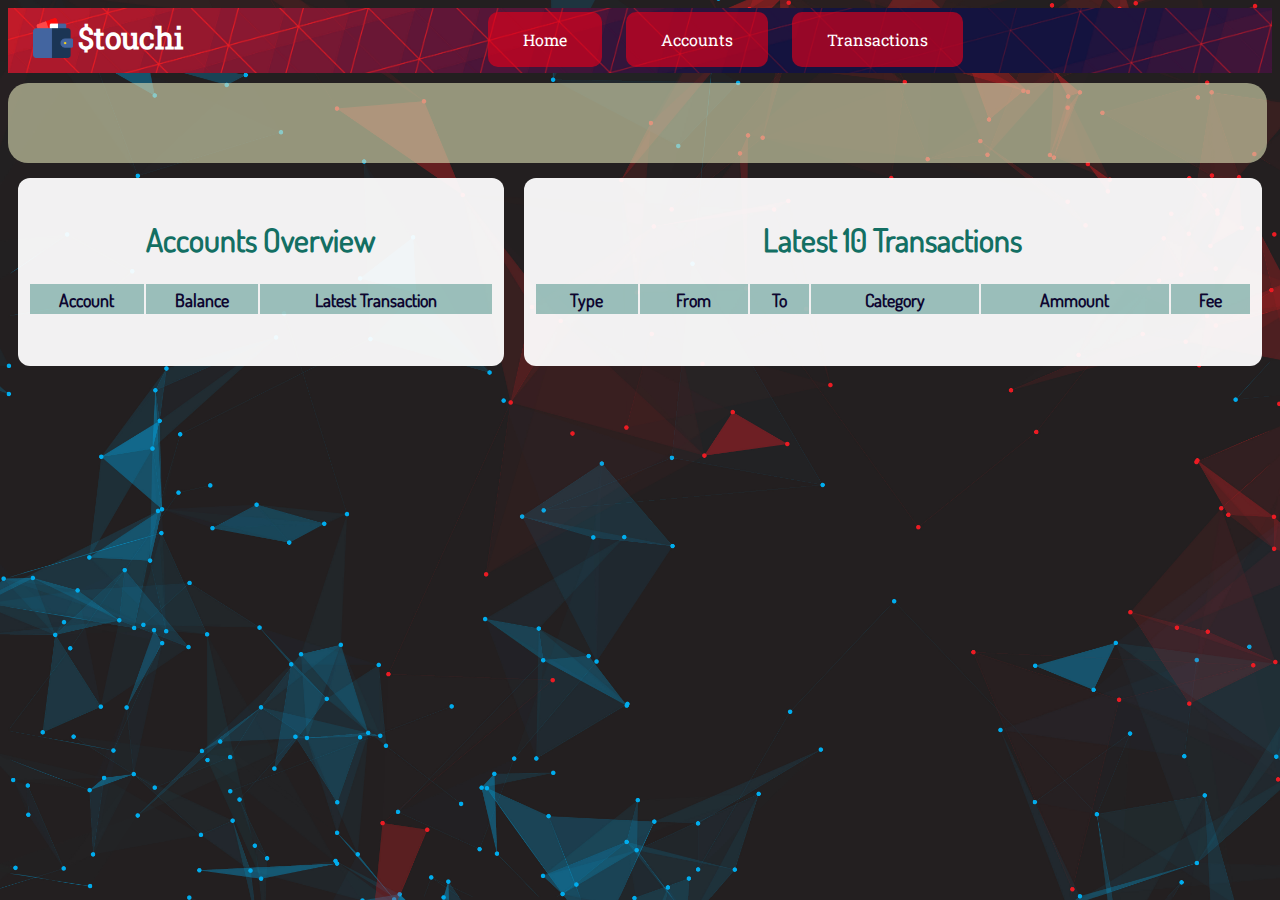
<file: index.html>
<!DOCTYPE html>
<html lang="en">

<head>
    <meta charset="UTF-8" />
    <meta name="viewport" content="width=device-width, initial-scale=1.0" />
    <title>Stouchi</title>
    <link rel="stylesheet" href="assets/css/main.css">
</head>

<body>
    <section class="header">
        <div class="logo-container">
            <img class="logo" src="assets/images/wallet.png" alt="">
            <div class="title"><b>$</b>touchi</div>
        </div>
        <nav>
            <ul>
                <li><a class="nav-link" href="index.html">Home</a></li>
                <li><a class="nav-link" href="accounts.html">Accounts</a></li>
                <li><a class="nav-link" href="transactions.html">Transactions</a></li>
            </ul>
        </nav>
    </section>
    <section class="tool-section"></section>

    <section class="content">
        <div class="column-section">
            <div class="section-title">
                <h1>Accounts Overview</h1>
            </div>
            <div class="section-body">
                <table style="width: 100%;">
                    <thead>
                        <tr>
                            <th>Account</th>
                            <th>Balance</th>
                            <th>Latest Transaction</th>
                        </tr>
                    </thead>
                    <tbody id="accounts-overview">
                    </tbody>
                </table>
            </div>
        </div>
        <div class="column-section">
            <div class="section-title">
                <h1>Latest 10 Transactions</h1>
            </div>

            <div class="section-body">
                <table style="width: 100%;">
                    <thead>
                        <tr>
                            <th>Type</th>
                            <th>From</th>
                            <th>To</th>
                            <th>Category</th>
                            <th>Ammount</th>
                            <th>Fee</th>
                        </tr>
                    </thead>
                    <tbody id="latest-transactions"></tbody>
                </table>
            </div>
        </div>
    </section>
    <section class="footer"></section>
    <script src="https://code.jquery.com/jquery-3.7.1.js"
        integrity="sha256-eKhayi8LEQwp4NKxN+CfCh+3qOVUtJn3QNZ0TciWLP4=" crossorigin="anonymous"></script>
    <script src="assets/scripts/callbacks.js"></script>
    <script src="assets/scripts/main.js"></script>
    <script src="assets/scripts/transactionsFilters.js"></script>
    <script src="assets/scripts/table.js"></script>
    <script src="assets/scripts/summary.js"></script>
    <script src="assets/scripts/transactions.js"></script>

</body>

</html>
</file>
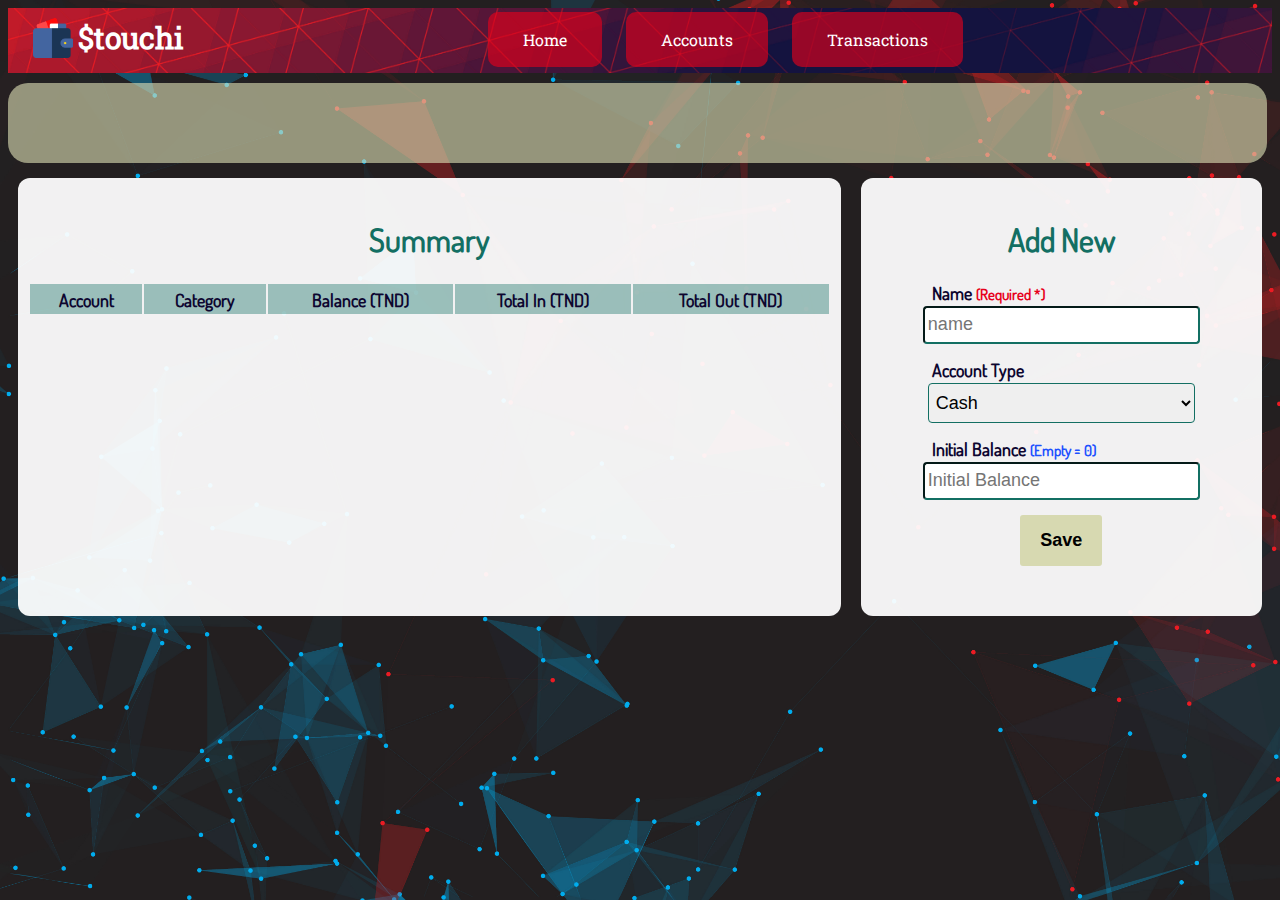
<file: accounts.html>
<!DOCTYPE html>
<html lang="en">

<head>
    <meta charset="UTF-8" />
    <meta name="viewport" content="width=device-width, initial-scale=1.0" />
    <title>Stouchi</title>
    <link rel="stylesheet" href="assets/css/main.css">
    <link rel="stylesheet" href="assets/css/accounts.css">
</head>

<body>
    <section class="header">
        <div class="logo-container">
            <img class="logo" src="assets/images/wallet.png" alt="">
            <div class="title"><b>$</b>touchi</div>
        </div>
        <nav>
            <ul>
                <li><a class="nav-link" href="index.html">Home</a></li>
                <li><a class="nav-link" href="accounts.html">Accounts</a></li>
                <li><a class="nav-link" href="transactions.html">Transactions</a></li>
            </ul>
        </nav>
    </section>
    <section class="tool-section"></section>
    <section class="content">
        <div id="summary" class="column-section summary-section">
            <div class="section-title">
                <h1>Summary</h1>
            </div>

            <div class="section-body">
                <table style="width: 100%;">
                    <thead>
                        <tr>
                            <th>Account</th>
                            <th>Category</th>
                            <th>Balance (TND)</th>
                            <th>Total In (TND)</th>
                            <th>Total Out (TND)</th>
                        </tr>
                    </thead>
                    <tbody>
                    </tbody>
                </table>
            </div>
        </div>
        <div class="column-section new-account-section">
            <div class="section-title">
                <h1>Add New</h1>
            </div>

            <div class="section-body input-section">

                <div class="input-label">Name <small style="color: #E7001B;">(Required *)</small></div>
                <input id="name" placeholder="name">

                <div class="input-label">Account Type</div>
                <select id="category">
                    <option value="Cash">Cash</option>
                    <option value="Bank">Bank</option>
                    <option value="Bank">Crypto</option>
                </select>

                <div class="input-label">Initial Balance <small style="color: #1D50FF;">(Empty = 0)</small></div>
                <input id="balance" placeholder="Initial Balance">

                <button id="submit-account">Save</button>
            </div>
        </div>
    </section>
    <section id="content" class="content"></section>
    <section class="footer"></section>

    <script src="https://code.jquery.com/jquery-3.7.1.js"
        integrity="sha256-eKhayi8LEQwp4NKxN+CfCh+3qOVUtJn3QNZ0TciWLP4=" crossorigin="anonymous"></script>
    <script src="assets/scripts/callbacks.js"></script>
    <script src="assets/scripts/main.js"></script>
    <script src="assets/scripts/transactionsFilters.js"></script>
    <script src="assets/scripts/table.js"></script>
    <script src="assets/scripts/accounts.js"></script>
    <script src="assets/scripts/summary.js"></script>
</body>

</html>
</file>
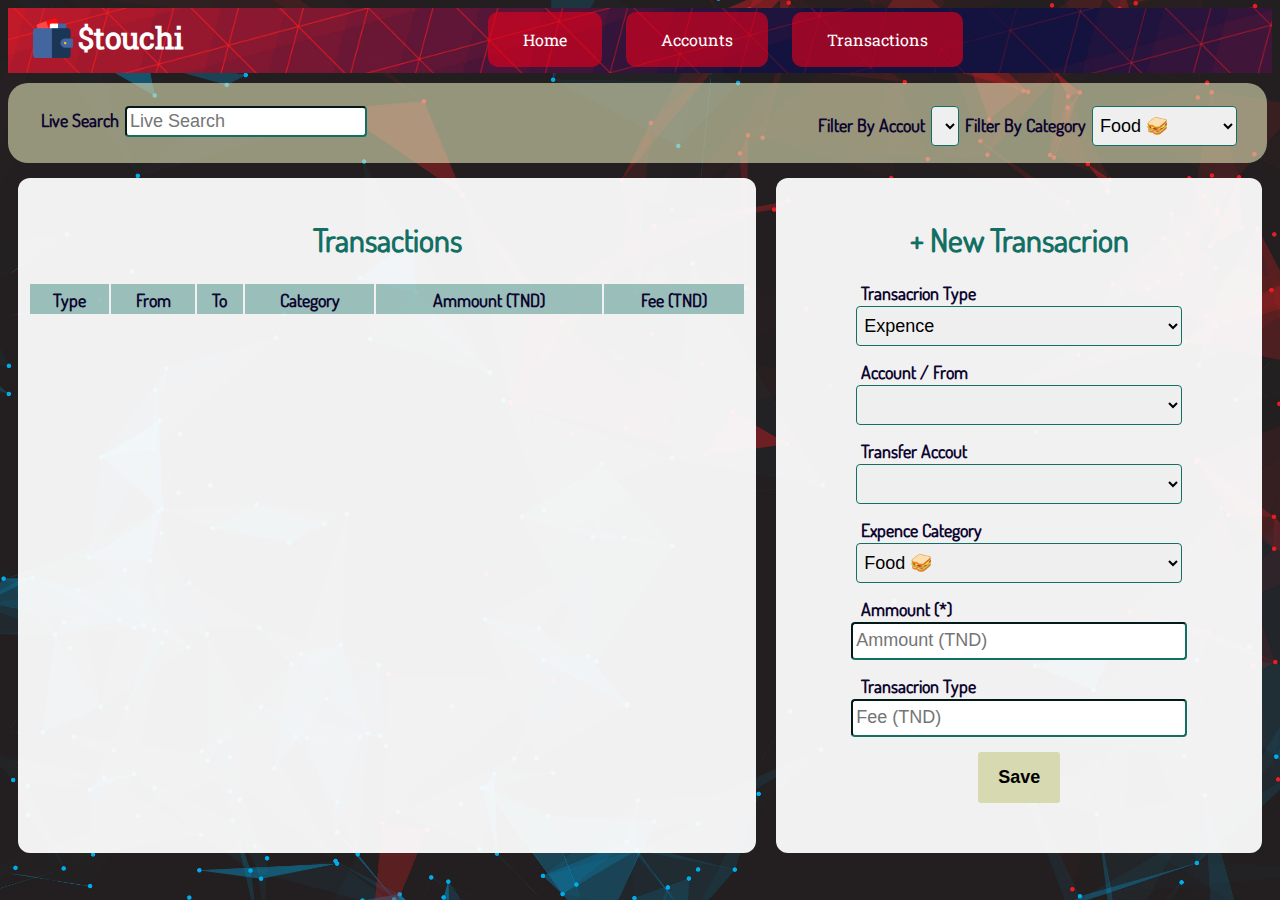
<file: transactions.html>
<!DOCTYPE html>
<html lang="en">

<head>
    <meta charset="UTF-8" />
    <meta name="viewport" content="width=device-width, initial-scale=1.0" />
    <title>Stouchi</title>
    <link rel="stylesheet" href="assets/css/main.css">
    <link rel="stylesheet" href="assets/css/accounts.css">
    <link rel="stylesheet" href="assets/css/transactions.css">
</head>

<body>
    <section class="header">
        <div class="logo-container">
            <img class="logo" src="assets/images/wallet.png" alt="">
            <div class="title"><b>$</b>touchi</div>
        </div>
        <nav>
            <ul>
                <li><a class="nav-link" href="index.html">Home</a></li>
                <li><a class="nav-link" href="accounts.html">Accounts</a></li>
                <li><a class="nav-link" href="transactions.html">Transactions</a></li>
            </ul>
        </nav>
    </section>
    <section class="tool-section">
        <div class="left-filter">
            <div class="input-label">Live Search</div>
            <input type="text" id="live-search" placeholder="Live Search">
        </div>
        <div class="right-filter">
            <div class="input-label">Filter By Accout</div>
            <select name="" id="account-filter">
            </select>

            <div class="input-label">Filter By Category</div>
            <select name="" id="category-filter">
                <option value="Food 🥪">Food 🥪</option>
                <option value="Party">Party</option>
                <option value="Tranport 🚖">Tranport 🚖</option>
                <option value="HouseHold 🏡">HouseHold 🏡</option>
                <option value="Camping 🏕️">Camping 🏕️</option>
            </select>
        </div>
    </section>
    <section class="content">
        <div class="column-section">
            <div class="section-title">
                <h1>Transactions</h1>
            </div>

            <div class="section-body">
                <table style="width: 100%;">
                    <thead>
                        <tr>
                            <th>Type</th>
                            <th>From</th>
                            <th>To</th>
                            <th>Category</th>
                            <th>Ammount (TND)</th>
                            <th>Fee (TND)</th>
                        </tr>
                    </thead>
                    <tbody id="transactions"></tbody>
                </table>
            </div>
        </div>
        <div class="column-section record-transaction">
            <div class="section-title">
                <h1>+ New Transacrion</h1>
            </div>

            <div class="section-body input-section">
                <div class="input-label">Transacrion Type</div>
                <select name="" id="type">
                    <option value="Expence">Expence</option>
                    <option value="Income">Income</option>
                    <option value="Transfer">Transfer</option>
                </select>

                <div class="input-label">Account / From</div>
                <select name="" id="account">
                </select>

                <div class="input-label">Transfer Accout</div>
                <select name="" id="to">
                </select>

                <div class="input-label">Expence Category</div>
                <select name="" id="category">
                    <option value="Food 🥪">Food 🥪</option>
                    <option value="Party">Party</option>
                    <option value="Tranport 🚖">Tranport 🚖</option>
                    <option value="HouseHold 🏡">HouseHold 🏡</option>
                    <option value="Camping 🏕️">Camping 🏕️</option>
                </select>

                <div class="input-label">Ammount (*)</div>
                <input type="text" placeholder="Ammount (TND)" id="ammount">

                <div class="input-label">Transacrion Type</div>
                <input type="text" placeholder="Fee (TND)" id="fee">
                <button id="submit-transaction">Save</button>
            </div>
        </div>
    </section>
    <section class="footer"></section>
    <script src="https://code.jquery.com/jquery-3.7.1.js"
        integrity="sha256-eKhayi8LEQwp4NKxN+CfCh+3qOVUtJn3QNZ0TciWLP4=" crossorigin="anonymous"></script>
    <script src="assets/scripts/callbacks.js"></script>
    <script src="assets/scripts/main.js"></script>
    <script src="assets/scripts/transactionsFilters.js"></script>
    <script src="assets/scripts/table.js"></script>
    <script src="assets/scripts/accounts.js"></script>
    <script src="assets/scripts/transactions.js"></script>
    <script src="assets/scripts/filters.js"></script>

</body>

</html>
</file>
<file: assets/css/main.css>
@font-face {
  font-family: RobotoSlab;
  src: url(RobotoSlab.ttf);
}

@font-face {
  font-family: Dosis;
  src: url(Dosis.ttf);
}

body {
  font-family: Dosis;
  background: url(../images/12491.jpg);
  background-size: cover;
}

table {
  width: 100%;
}
.header {
  background-color: #d7d9b1;
  /* display: block; */
  background-image: url(../images/tri.jpg);
  background-size: cover;
  height: 60px;
  font-family: RobotoSlab;
  text-align: center;
  padding: 5px 5px 0px 5px;
}

.header nav ul {
  list-style: none;
}

.header li {
  display: inline;
}

.header li .nav-link:link,
.header li .nav-link:visited,
.header li .nav-link {
  border-radius: 10px;
  margin: 3px 10px 3px 10px;
  padding: 17px 35px 17px 35px;
  background-color: #e7001b9f;
  color: white;
  text-decoration: none;
  transition: background-color 0.2s;
}

.header li .nav-link:hover {
  border-radius: 5px;
  margin: 0 5px 0 5px;
  padding: 20px 40px 20px 40px;
  background-color: #1d52ff9f;
  color: white;
  text-decoration: none;
  transition: all 0.2s;
}
.logo-container {
  margin: 5px 20px 5px 20px;
  /* padding: 5px; */
  /* float: left; */
}

.logo-container * {
  float: left;
  display: inline;
  /* margin: 10px 20px 10px 20px; */
}
.title {
  color: #fff;
  font-size: 30px;
  justify-content: center;
  font-family: RobotoSlab;
  font-weight: bold;
  margin-left: 5px;
}

.logo-container img {
  width: 40px;
  height: 40px;
}

.content {
  display: grid;
  grid-template-columns: 2fr 3fr;
}

.column-section {
  text-align: center;
  margin: 10px;
  background: #fffffff0;
  padding: 20px 10px 50px 10px;
  border-radius: 12px;
}
.column-section .section-title {
  color: #136f63;
  font-weight: bolder;
}

.column-section thead {
  background-color: #136f6364;
  color: #0d0630;
  font-size: 18px;
}
.column-section thead th {
  padding: 5px;
  padding-bottom: 3px;
}
.column-section tbody {
  /* font-weight: 590; */
  padding: 5px;
  padding-bottom: 3px;
}

.column-section tbody tr:nth-child(2n) {
  background-color: #e7001b1f;
}

.column-section tbody tr:nth-child(2n + 1) {
  background-color: #1d50ff1f;
}
.column-section tbody tr:hover {
  background-color: #0000003f;
  font-weight: bold;
  cursor: pointer;
  height: 2.2rem;
  font-size: 1.1rem;
  transition: all linear 0.2s;
}
.column-section tbody * {
  padding: 5px 3px 5px 3px;
}

.input-section select,
.input-section input {
  display: block;
  margin: 2px auto 15px;
  height: 28px;
  border-radius: 4px;
  border-color: #136f63;
  width: 70%;
  padding: 3px;
  font-size: 18px;
}

.tool-section select,
.input-section select {
  height: 40px;
}

.input-section select option {
  height: 40px;
}

.input-section button {
  padding: 15px 20px 15px 20px;
  font-size: large;
  font-weight: bold;
  border-radius: 3px;
  border-width: 0px;
  cursor: pointer;
  background-color: #d7d9b1;
}

.input-section button:hover {
  font-weight: bolder;
  border-width: 1px;
  border-color: #fff;
  color: white;
  background-color: #0d0630;
  transition: all ease-in-out 0.2s;
}
.input-label {
  text-align: left;
  margin-left: 16%;
  font-size: 18px;
  font-weight: bold;
  color: #0d0630;
}
.left-filter *,
.right-filter * {
  display: inline-block;
  margin: 8px 0px 0px 0px;
  /* height: 28px; */
  border-radius: 4px;
  border-color: #136f63;
  /* width: 200px; */
  padding: 3px;
  font-size: 18px;
}

.right-filter {
  float: right;
  margin-right: 30px;
  margin-top: 15px;
}

.left-filter {
  float: left;
  margin-left: 30px;
  margin-top: 15px;
}

.right-filter .input-label {
  text-align: right;
  /* margin-left: 16%; */
  margin: 0;
  font-size: 18px;
  font-weight: bold;
  color: #0d0630;
}

.left-filter .input-label {
  text-align: right;
  /* margin-left: 16%; */
  font-size: 18px;
  margin: 0;
  font-weight: bold;
  color: #0d0630;
}

.tool-section {
  height: 80px;
  background-color: #d7d9b1a2;
  border-radius: 20px;
  margin: 10px 5px 5px 0px;
}
</file>
<file: assets/css/accounts.css>
.content {
  display: grid;
  grid-template-columns: 1fr 1fr 1fr;
}

.summary-section {
  grid-column-start: 1;
  grid-column-end: 3;
}
.new-account-section {
  grid-column-start: 3;
  grid-column-end: 3;
}

.money-value {
  color: #1d50ff;
  background-color: #e3e7004c;
  border-radius: 3px;
  font-size: 32px;
  margin: 0 5px 0 5px;
  padding: 2px 7px 2px 7px;
  text-decoration: underline;
}
</file>
<file: assets/css/transactions.css>
.content {
  display: grid;
  grid-template-columns: 3fr 2fr;
}

.record-transaction{
  /* height: 220px; */
}
</file>
